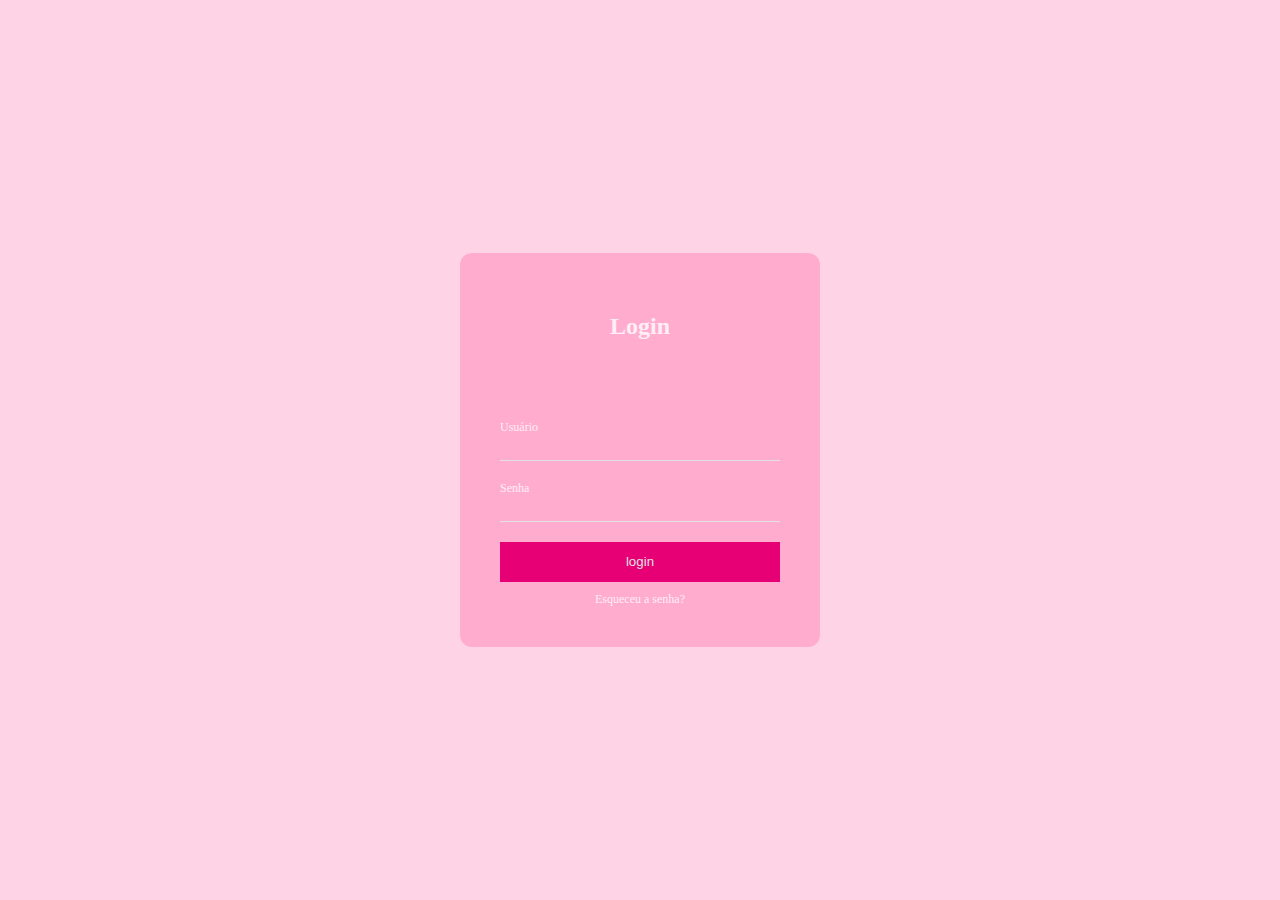
<file: login.html>
<!DOCTYPE html>
<html lang="pt-br">
<head>
    <meta charset="UTF-8">
    <meta http-equiv="X-UA-Compatible" content="IE=edge">
    <meta name="viewport" content="width=device-width, initial-scale=1.0">
    <title>Login - Barbie Bonecas</title>
    <link rel="stylesheet" href="style2.css">
    <link rel="shortcut icon" href="img/Meu projeto (11).png" type="image/x-icon">
</head>
<body>
    
    <div id="login">

        <form class="card">

            <div class="card-header">

                <h2>Login</h2>
                
            </div>

            <div class="card-content">

                <div class="card-content-area">

                    <label for="usuario">Usuário</label>

                    <input type="text" id="usuario" autocomplete="off">

                </div>

                <div class="card-content-area">

                    <label for="password">Senha</label>

                    <input type="password" id="password" autocomplete="off">

                </div>

            </div>

            <div class="card-footer">

                <input type="submit" value="login" class="submit">

                <a href="#" class="recuperar_senha">Esqueceu a senha?</a>

            </div>

        </form>

    </div>

</body>

</html>
</file>
<file: style2.css>
body {

    padding: 0;

    margin: 0;

    background-color: #FFD3E6;

}

#login {

    display: flex;

    align-items: center;

    justify-content: center;

    height: 100vh;

    font-family: Cambria, Cochin, Georgia, Times, 'Times New Roman', serif;


}

h2 {
    text-align: center;
}

.card {

    background-color: #FFACCF;

    padding: 40px;

    border-radius: 12px;

    width:280px;

}

.card-header {

    padding-bottom: 50px;

    opacity: 0.8;

    color: #fff;

}

.card-header::after {

    width: 70px;

    height: 1px;

    background-color: #fff;

    display: block;

    margin-top: -17px;

    margin-left: -5px;

}

.card-content label {

    color: #fff;

    font-size: 12px;

    opacity: 0.8;

}

.card-content-area {

    display: flex;

    flex-direction: column;

    padding:10px 0;

}

.card-content-area input {

    margin-top: 10px;

    padding:0 5px;

    background-color: transparent;

    border:none;

    border-bottom: 1px solid #e1e1e1;

    outline: none;

    color: #fff;

}

.card-footer {

    display: flex;

    flex-direction: column;

}

.card-footer .submit{

    width: 100%;

    height: 40px;

    background-color: #E70075;

    border:none;

    color:#e1e1e1;

    margin: 10px 0;

}

.card-footer a {

    text-align: center;

    font-size: 12px;

    opacity: 0.8;

    color: #fff;

    text-decoration: none;

}
</file>
